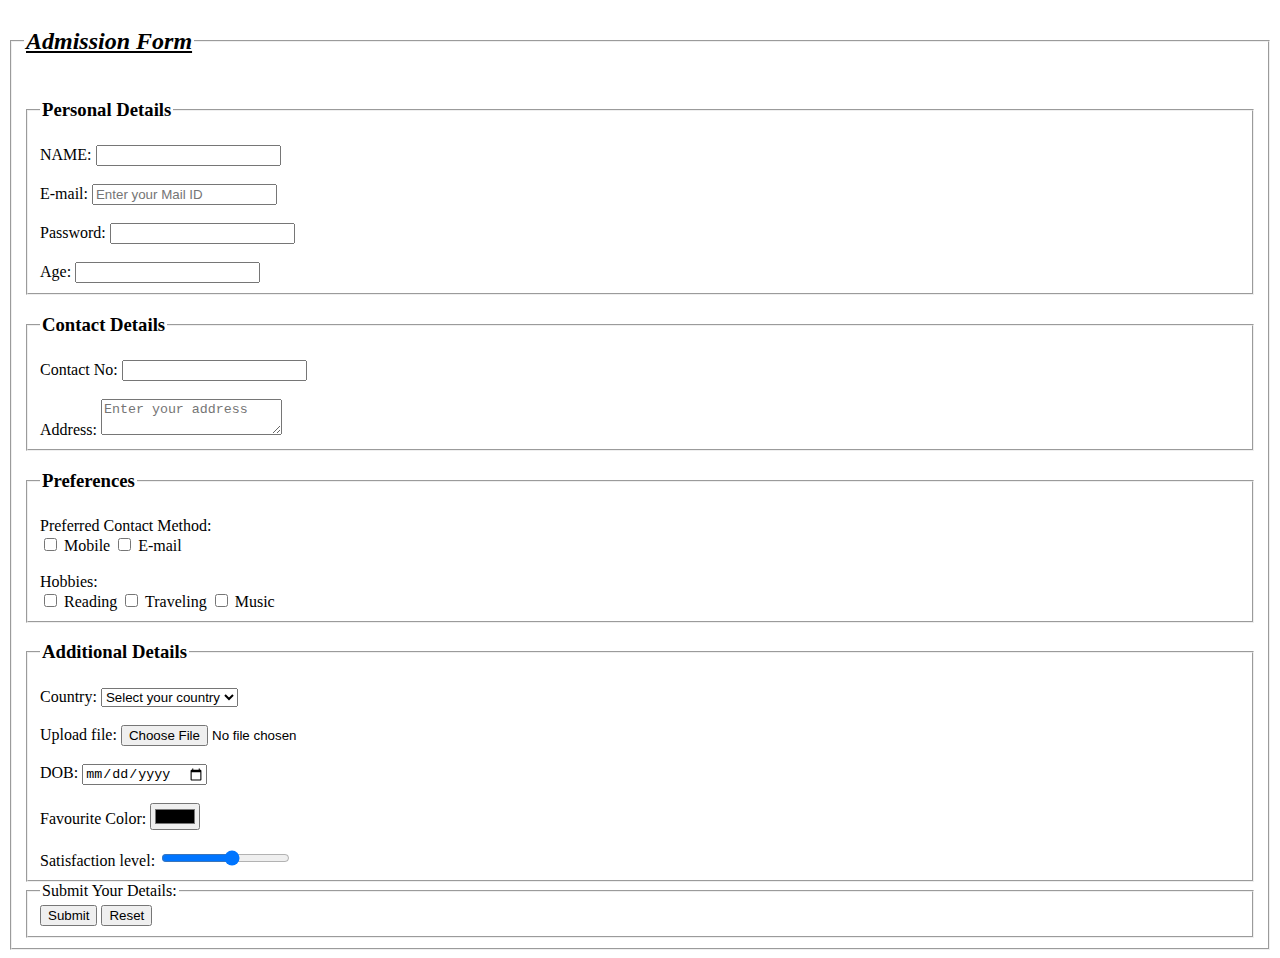
<file: assets/pages/portfolio.html/Main-projects/Admission_form.html>
<!DOCTYPE html>
<html lang="en">
<head>
  <meta charset="UTF-8" />
  <meta name="viewport" content="width=device-width, initial-scale=1.0" />
  <title>Admission Form</title>
  <link rel="icon" href="https://t3.ftcdn.net/jpg/04/75/01/06/360_F_475010683_QcMoX9EuZkjVToNNtXCDbejMo4tIj06i.jpg">
</head>
<body>
<fieldset>
  <legend><h2><i><u>Admission Form</u></i></h2></legend>
  <!-- Personal Details -->
  <fieldset>
    <legend><h3>Personal Details</h3></legend>

    <label for="name">NAME:</label>
    <input type="text" id="name" required /> <br /><br />

    <label for="email">E-mail:</label>
    <input type="email" id="email" placeholder="Enter your Mail ID" required /> <br /><br />

    <label for="password">Password:</label>
    <input type="password" id="password" required /> <br /><br />

    <label for="age">Age:</label>
    <input type="number" id="age" required />
  </fieldset>

  <!-- Contact Details -->
  <fieldset>
    <legend><h3>Contact Details</h3></legend>

    <label for="contact">Contact No:</label>
    <input type="tel" id="contact" required /> <br /><br />

    <label for="address">Address:</label>
    <textarea id="address" placeholder="Enter your address"></textarea>
  </fieldset>

  <!-- Preferences -->
  <fieldset>
    <legend><h3>Preferences</h3></legend>

    <label>Preferred Contact Method:</label><br />
    <input type="checkbox" id="pref-mobile" name="contact-method" value="Mobile" />
    <label for="pref-mobile">Mobile</label>

    <input type="checkbox" id="pref-email" name="contact-method" value="Email" />
    <label for="pref-email">E-mail</label> <br /><br />

    <label>Hobbies:</label><br />
    <input type="checkbox" id="hobby-reading" name="hobby" value="Reading" />
    <label for="hobby-reading">Reading</label>

    <input type="checkbox" id="hobby-travel" name="hobby" value="Traveling" />
    <label for="hobby-travel">Traveling</label>

    <input type="checkbox" id="hobby-music" name="hobby" value="Music" />
    <label for="hobby-music">Music</label>
  </fieldset>

  <!-- Additional Details -->
  <fieldset>
    <legend><h3>Additional Details</h3></legend>

    <label for="country">Country:</label>
    <select id="country" required>
      <option value="">Select your country</option>
      <option value="Maharashtra">Maharashtra</option>
      <option value="Punjab">Punjab</option>
      <option value="Gujarat">Gujarat</option>
      <option value="Andhra Pradesh">Andhra Pradesh</option>
    </select>
    <br /><br />

    <label for="file-upload">Upload file:</label>
    <input type="file" id="file-upload" />
    <br /><br />

    <label for="dob">DOB:</label>
    <input type="date" id="dob" />
    <br /><br />

    <label for="color">Favourite Color:</label>
    <input type="color" id="color" />
    <br /><br />

    <label for="satisfaction">Satisfaction level:</label>
    <input type="range" id="satisfaction" min="1" max="10" />
  </fieldset>

  <!-- Submit -->
  <fieldset>
    <legend>Submit Your Details:</legend>
    <input type="submit" value="Submit" />
    <input type="reset" value="Reset" />
  </fieldset>
</fieldset>
</body>
</html>
</file>
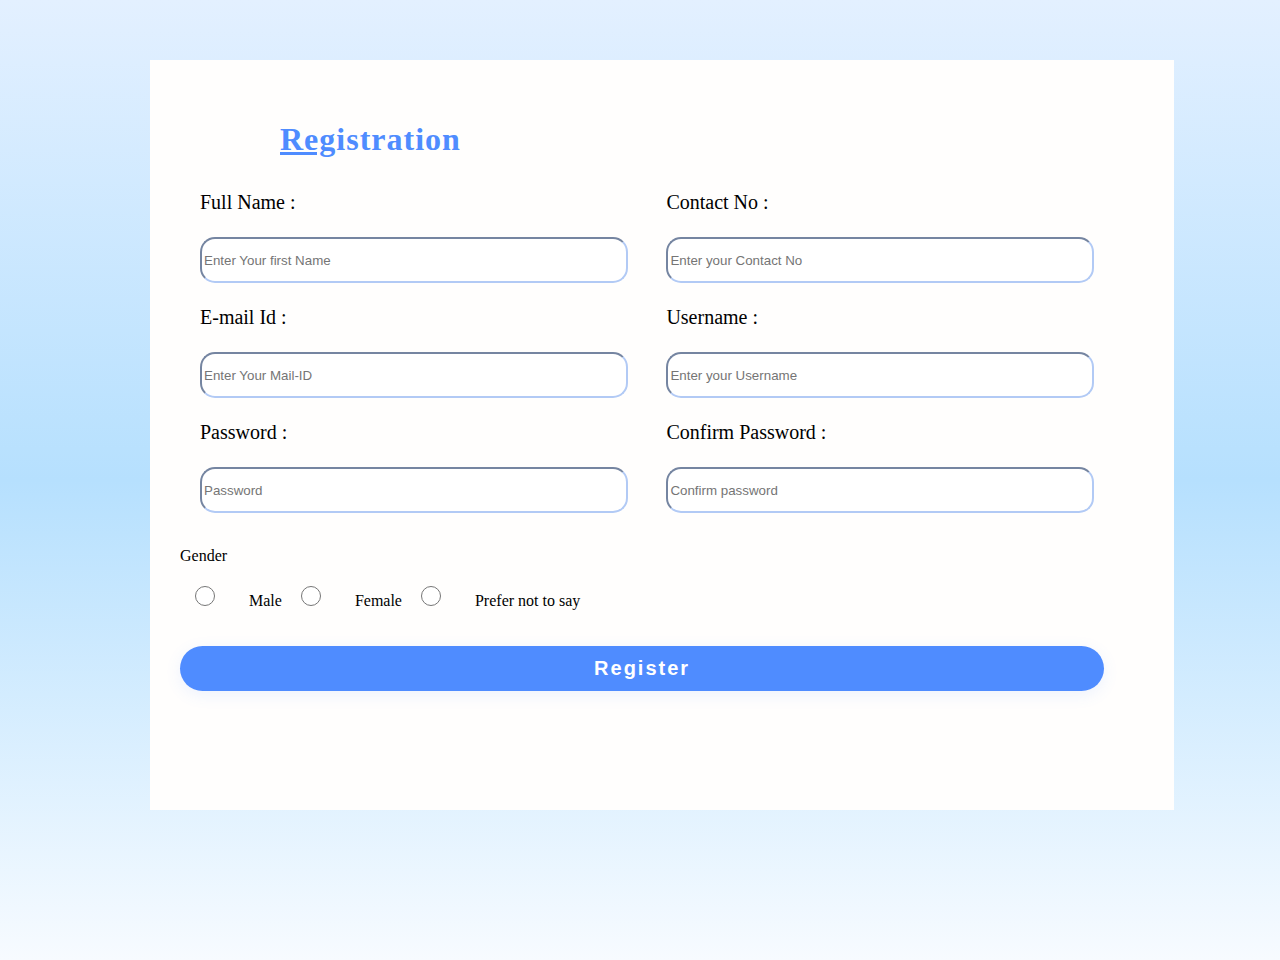
<file: assets/pages/portfolio.html/Main-projects/Registration-form.html>
<!DOCTYPE html>
<html lang="en">
  <head>
    <meta charset="UTF-8" />
    <meta name="viewport" content="width=device-width, initial-scale=1.0" />
    <title>Form using Grid</title>
    <link
      rel="icon"
      href="https://png.pngtree.com/png-clipart/20191120/original/pngtree-form-icon-isolated-png-image_5045567.jpg"
    />
    <style>
      body {
        width: 100vw;
        height: 100vh;
        margin: 0;
        padding: 0;
        background: linear-gradient(
          #e3f0ff,
          #b6e0fe,
          #f7fbff
        );
      }
      .container {
        width: 80%;
        height: 80%;
        /* background-color: chocolate; */
        margin-left: 150px;
        margin-top: 60px;
        background-color: rgb(255, 254, 253);
        padding-top: 30px;
      }
      .one {
        height: 95%;
        width: 95%;
        background-color: rgb(255, 254, 253);
        margin-left: 30px;
      }
      .header {
        height: 60px;
        width: 100%;color: #4f8cff;
        letter-spacing: 1px;
      }

      h1 {
        padding-left: 100px;
        padding-top: 10px;
      }

      .body {
        height: 300px;
        /* background-color: rgb(255, 222, 207); */
        display: grid;
        grid-template-columns: repeat(auto-fit, minmax(50%, 1fr));

        padding-left: 20px;
        padding-right: 20px;
        padding-bottom: 20px;
        padding-top: 20px;
      }
      .body-one {
        text-align: left;
        font-size: 20px;
      }
      .body-two {
        text-align: left;
        font-size: 20px;
      }
      input {
        width: 90%;
        height: 40px;
       border-color: #b2caf5;
        margin-right: 20px;
        border-radius: 15px;
      }
      .gender {
        font-size: 20px;
        height: 200px;
        width: 80%;
      }
      .input-one {
        height: 20px;
        width: 40px;
      }
      

      button {
        height: 45px;
        width: 95%;
        background-color: #4f8cff;
        border-radius: 30px;
        border: none;
        color: #fff;
        font-size: 20px;
        font-weight: 600;
        letter-spacing: 2px;
        cursor: pointer;
        box-shadow: 0 4px 16px rgba(79, 140, 255, 0.10);
        
      }
      button:hover {
        background: linear-gradient(90deg, #3578e5 70%, #b6e0fe 100%);
        transform: translateY(-2px) scale(1.03);
      }
    </style>
  </head>
  <body>
    <div class="container">
      <div class="one">
        <!-- header section open -->
        <div class="header">
          <h1><u>Reg</u>istration</h1>
        </div>
        <!-- header section close-->

        <!-- body section open -->
        <div class="body">
          <!-- Start grid column one -->
          <div class="body-one">
            <label for=""> Full Name :</label> <br /><br />
            <input type="text" placeholder="Enter Your first Name" /> <br />
            <br />
            <!-- email id open  -->
            <label for="">E-mail Id :</label> <br /><br />
            <input type="mail" placeholder="Enter Your Mail-ID" /> <br />
            <br />
            <!-- email id close  -->
            <!-- passowrd open -->
            <label for="">Password :</label><br />
            <br />
            <input type="text" placeholder="Password" /><br />
          </div>

          <!-- Start grid column two -->
          <div class="body-two">
            <label for="">Contact No :</label> <br /><br />
            <input type="number" placeholder="Enter your Contact No" /> <br />
            <br />
            <!-- contact no close -->
            <!-- username open -->
            <label for="">Username :</label> <br />
            <br />
            <input type="text" placeholder="Enter your Username" /><br />
            <br />
            <!-- username open -->
            <!-- passowrd open -->
            <label for="">Confirm Password :</label><br />
            <br />
            <input type="text" placeholder="Confirm password" /><br />
          </div>
        </div>
        <!-- body section close-->
<br> <br>
        <!-- gender section -->
        <form action="">
          <label>Gender</label>
          <br /><br />
          <input class="input-one" type="radio" name="gender" value="male" />
          <label class="label-one">Male</label>
          <input class="input-one" type="radio" name="gender" value="female" />
          <label class="label-one">Female</label>
          <input class="input-one" type="radio" name="gender" value="other" />
          <label class="label-one">Prefer not to say</label>
        </form>
 <br><br>
        <!-- button start -->
        <div class="button">
          <button>Register</button>
        </div>
        <!-- button end -->
      </div>
    </div>
  </body>
</html>
</file>
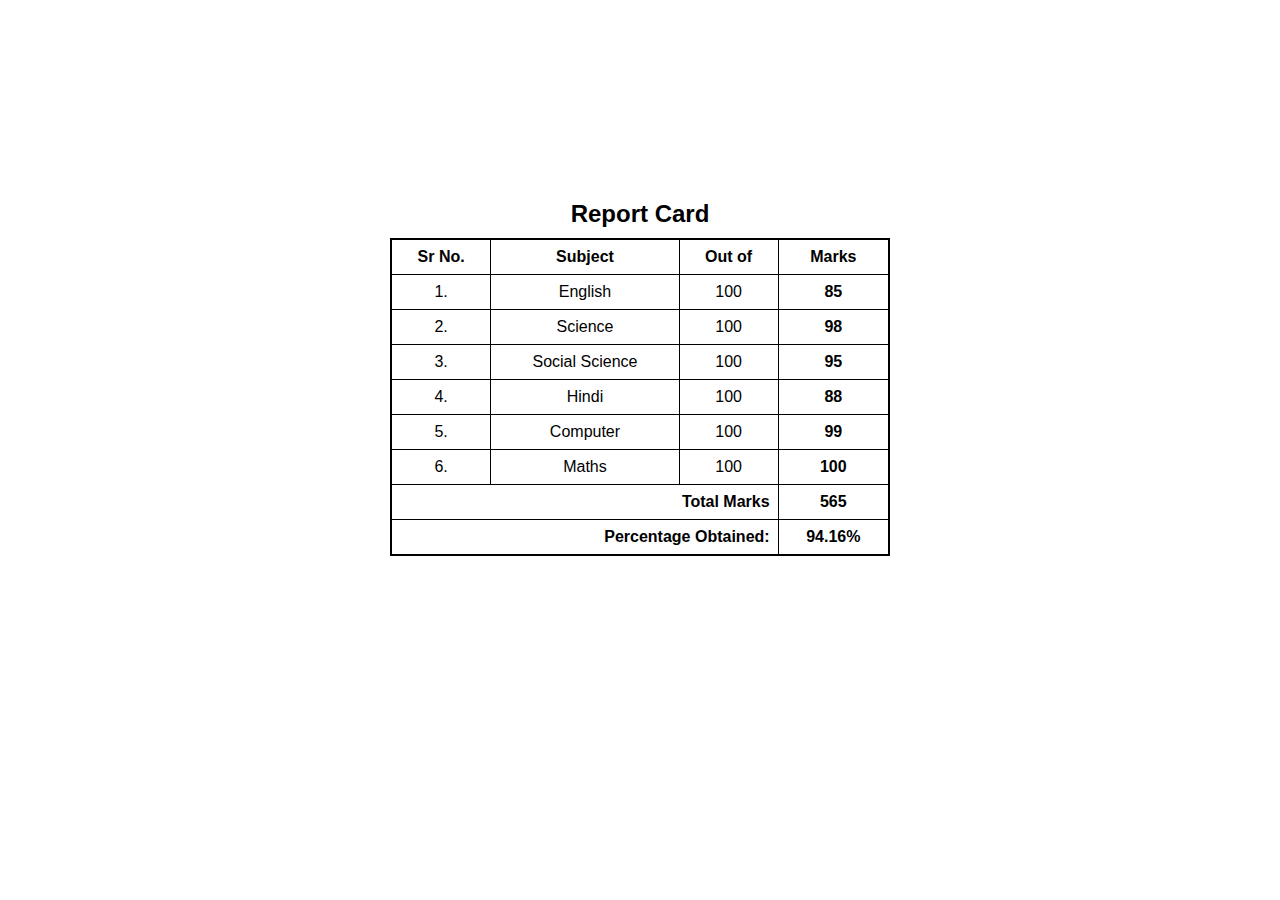
<file: assets/pages/portfolio.html/Main-projects/Reportcard.html>
<!DOCTYPE html>
<html lang="en">
  <head>
    <meta charset="UTF-8" />
    <meta name="viewport" content="width=device-width, initial-scale=1.0" />
    <title>Report Card</title>
    <style>
      table {
        width: 500px;
        height: auto;
        border: 2px solid black;
        border-collapse: collapse;
        margin: 50px auto;
        font-family: Arial, sans-serif;
        margin-top: 190px;
      }

      caption {
        font-size: 1.5rem;
        font-weight: bold;
        padding: 10px;
      }

      th,
      td {
        border: 1px solid black;
        text-align: center;
        padding: 8px;
      }

      td[colspan="3"] {
        text-align: right;
        font-weight: bold;
      }

      td:last-child {
        font-weight: bold;
      }
    </style>
  </head>
  <body>
    <table>
      <caption>
        Report Card
      </caption>
      <!-- Header Row -->
      <tr>
        <th>Sr No.</th>
        <th>Subject</th>
        <th>Out of</th>
        <th>Marks</th>
      </tr>
      <!-- Subjects -->
      <tr>
        <td>1.</td>
        <td>English</td>
        <td>100</td>
        <td>85</td>
      </tr>
      <tr>
        <td>2.</td>
        <td>Science</td>
        <td>100</td>
        <td>98</td>
      </tr>
      <tr>
        <td>3.</td>
        <td>Social Science</td>
        <td>100</td>
        <td>95</td>
      </tr>
      <tr>
        <td>4.</td>
        <td>Hindi</td>
        <td>100</td>
        <td>88</td>
      </tr>
      <tr>
        <td>5.</td>
        <td>Computer</td>
        <td>100</td>
        <td>99</td>
      </tr>
      <tr>
        <td>6.</td>
        <td>Maths</td>
        <td>100</td>
        <td>100</td>
      </tr>
      <!-- Total and Percentage -->
      <tr>
        <td colspan="3">Total Marks</td>
        <td>565</td>
      </tr>
      <tr>
        <td colspan="3">Percentage Obtained:</td>
        <td>94.16%</td>
      </tr>
    </table>
  </body>
</html>
</file>
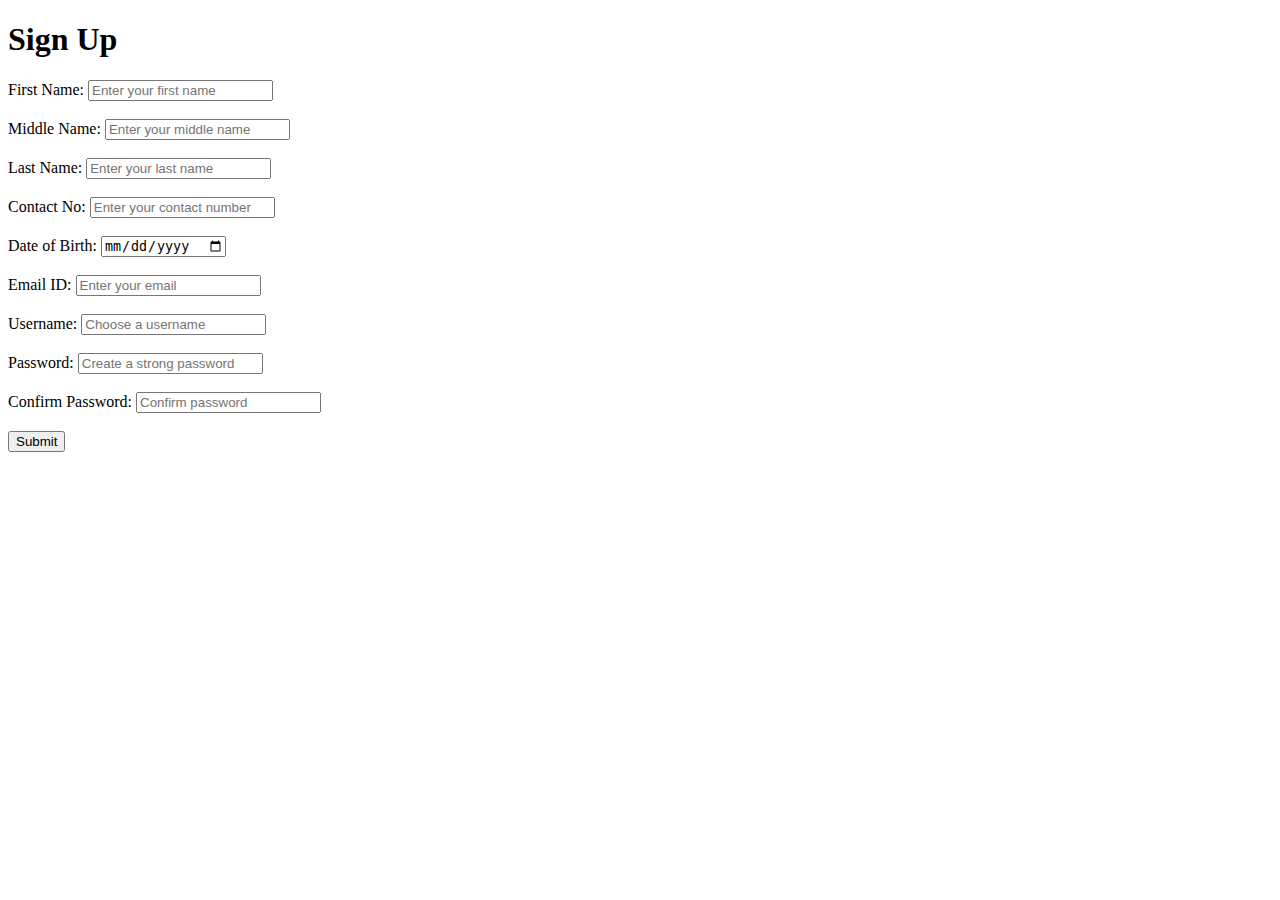
<file: assets/pages/portfolio.html/Main-projects/signup_form_assingment.html>
<!DOCTYPE html>
<html lang="en">
<head>
  <meta charset="UTF-8" />
  <meta name="viewport" content="width=device-width, initial-scale=1.0" />
  <title>Sign Up Form</title>
  <link rel="icon" href="https://static.thenounproject.com/png/3306337-200.png" />
</head>
<body>
  <h1>Sign Up</h1>

  <form>
    <!-- Name Fields -->
    <label for="firstName">First Name:</label>
    <input type="text" id="firstName" name="firstName" placeholder="Enter your first name" required />
    <br /><br />

    <label for="middleName">Middle Name:</label>
    <input type="text" id="middleName" name="middleName" placeholder="Enter your middle name" />
    <br /><br />

    <label for="lastName">Last Name:</label>
    <input type="text" id="lastName" name="lastName" placeholder="Enter your last name" required />
    <br /><br />

    <!-- Contact Number -->
    <label for="contact">Contact No:</label>
    <input type="tel" id="contact" name="contact" placeholder="Enter your contact number" required />
    <br /><br />

    <!-- Date of Birth -->
    <label for="dob">Date of Birth:</label>
    <input type="date" id="dob" name="dob" required />
    <br /><br />

    <!-- Email -->
    <label for="email">Email ID:</label>
    <input type="email" id="email" name="email" placeholder="Enter your email" required />
    <br /><br />

    <!-- Username -->
    <label for="username">Username:</label>
    <input type="text" id="username" name="username" placeholder="Choose a username" required />
    <br /><br />

    <!-- Password Fields -->
    <label for="password">Password:</label>
    <input type="password" id="password" name="password" placeholder="Create a strong password" required />
    <br /><br />

    <label for="confirmPassword">Confirm Password:</label>
    <input type="password" id="confirmPassword" name="confirmPassword" placeholder="Confirm password" required />
    <br /><br />

    <!-- Submit Button -->
    <button type="submit">Submit</button>
  </form>
</body>
</html>
</file>
